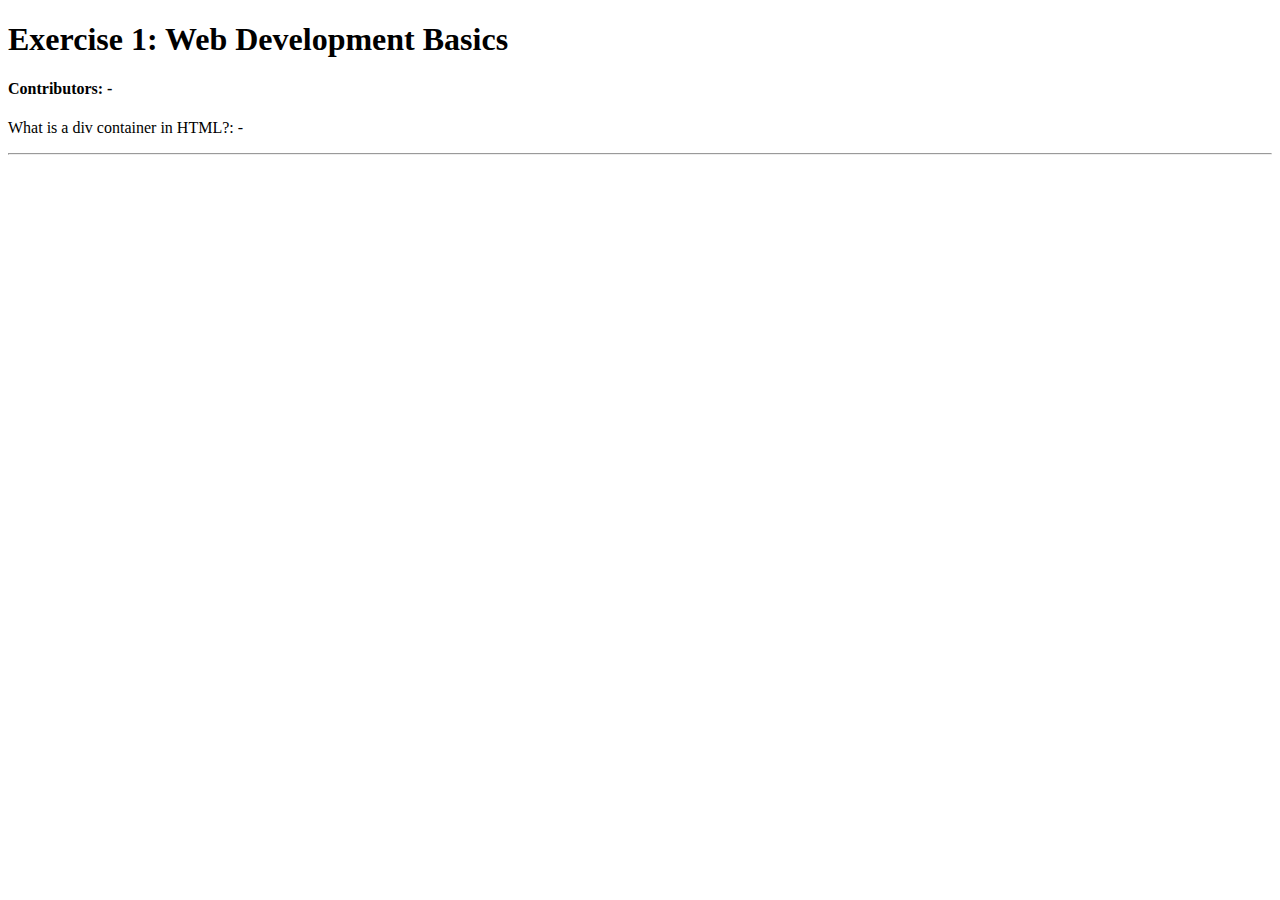
<file: index.html>
<!DOCTYPE html>
<html>
  <head>
    <title>Exercise 1: Web Development Basics</title>
    <!-- TASK 2A): Create a link that to load the index.css file below this comment -->
  </head>

  <body>
    <!-- TASK 2B): Assign an identifier (id) to the div container below to style it using the index.css file -->
    <div>
      <h1>Exercise 1: Web Development Basics</h1>
      <h4>Contributors: -</h2>
      <p>What is a div container in HTML?: -</p>
    </div>

    <hr>

    <!-- TASK 3B): Add a svg inside of the div. Add a circle, a rectangle and a line -->


    <!-- Task 1B): Add a list of at least 3 elements, each list element shoud be a an application of data visualization in real life -->

    <!-- TASK 4: Add a div container and assign an identifier (id) to it, such that you can access it via JavaScript in the index.js file -->

    <!-- TASK 3A): Create a script tag to load index.js file below this comment.-->
  </body>

  
  
  
  <!-- You can ignore this code for your exercise! A footer which should indicate if the css style file is sucessfully loaded (by becoming visible when styled by the .footer-text class).-->
  <!-- <footer style="position: fixed; bottom: 0px; text-align: center; width: 100%; height:40px; background-color: aliceblue;">
    <span style="color: black" class="footer-text"></span>
  </footer> -->
</html>
</file>
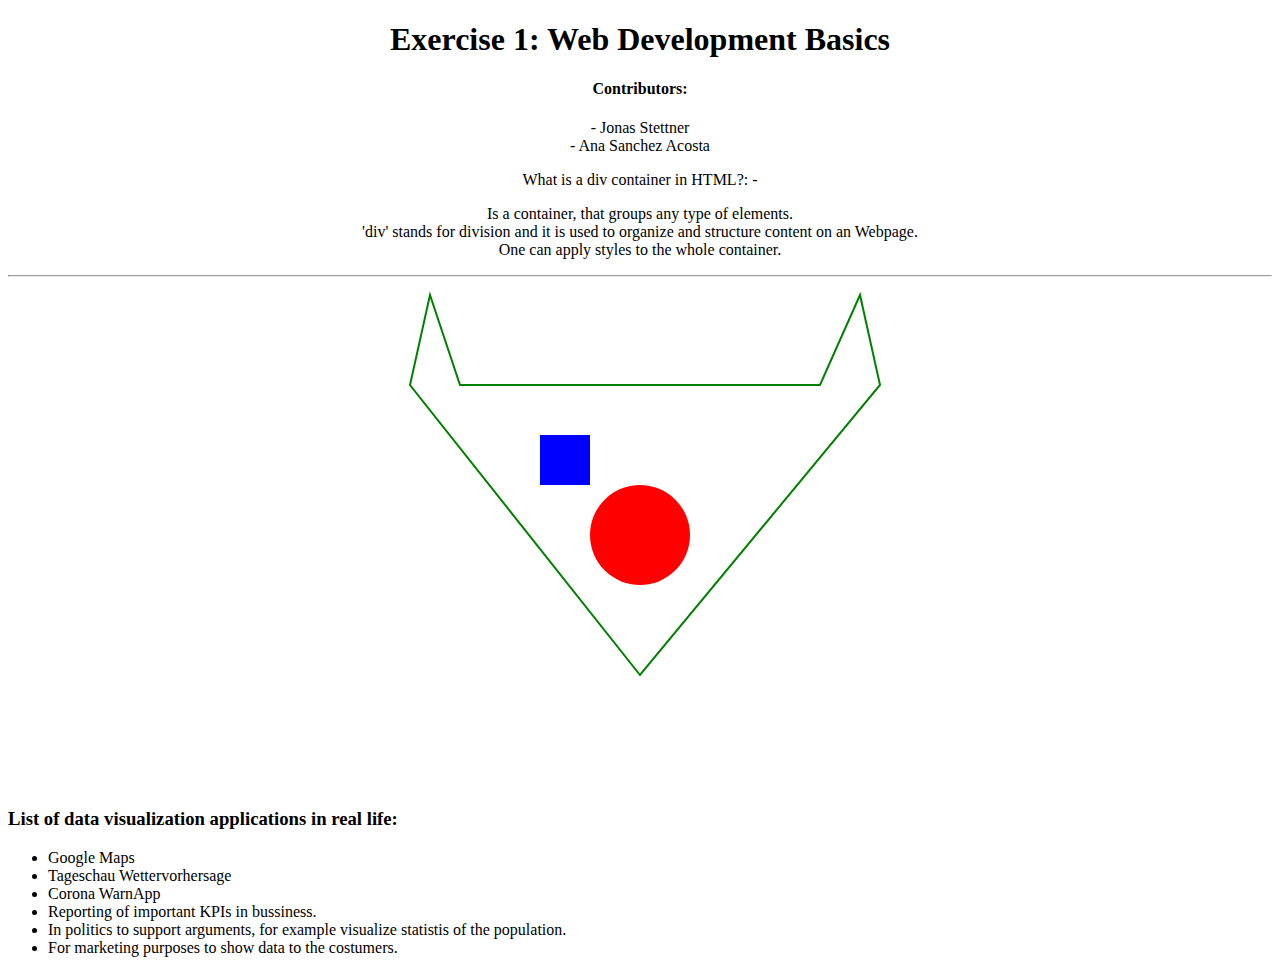
<file: Ex_1/index.html>
<!DOCTYPE html>
<html>

<head>
  <title>Exercise 1: Web Development Basics</title>
  <!-- TASK 2A): Create a link that to load the index.css file below this comment -->
  <link rel="stylesheet" href="index.css" type="text/css">
  <!-- TASK 3A): Create a script tag to load index.js file below this comment.-->
  <script src="index.js"></script>

</head>

<body>
  <!-- TASK 2B): Assign an identifier (id) to the div container below to style it using the index.css file -->
  <div id="head_elements">
    <h1>Exercise 1: Web Development Basics</h1>
    <h4>Contributors: </h4>
    <p>
      - Jonas Stettner<br>
      - Ana Sanchez Acosta
    </p>
    <p>What is a div container in HTML?: -</p>
    <p>
      Is a container, that groups any type of elements.<br>
      'div' stands for division and it is used to organize and structure content on an Webpage.<br>
      One can apply styles to the whole container. <br>
    </p>

    <hr>

    <!-- TASK 3B): Add a svg inside of the div. Add a circle, a rectangle and a line -->
    <svg height="500" width="500">
      <circle cx="250" cy="250" r="50" stroke-width="2" fill="red" />
      <rect x="150" y="150" width="50" height="50" fill="blue" />
      <path id="pth" d="M 20,100 40,10 70,100 430,100 470,10 490,100 250,390 Z" stroke="black" stroke-width="2px"
        fill="none" />



    </svg>
  </div>
  <!-- Task 1B): Add a list of at least 3 elements, each list element shoud be a an application of data visualization in real life -->
  <h3>List of data visualization applications in real life:</h3>
  <ul>
    <li>Google Maps</li>
    <li>Tageschau Wettervorhersage</li>
    <li>Corona WarnApp</li>
    <li>Reporting of important KPIs in bussiness.</li>
    <li>In politics to support arguments, for example visualize statistis of the population.</li>
    <li>For marketing purposes to show data to the costumers.</li>
  </ul>
  <!-- TASK 4: Add a div container and assign an identifier (id) to it, such that you can access it via JavaScript in the index.js file -->
  <div id="eyedee"></div>

</body>




<!-- You can ignore this code for your exercise! A footer which should indicate if the css style file is sucessfully loaded (by becoming visible when styled by the .footer-text class).-->
<!-- <footer style="position: fixed; bottom: 0px; text-align: center; width: 100%; height:40px; background-color: aliceblue;">
    <span style="color: black" class="footer-text"></span>
  </footer> -->

</html>
</file>
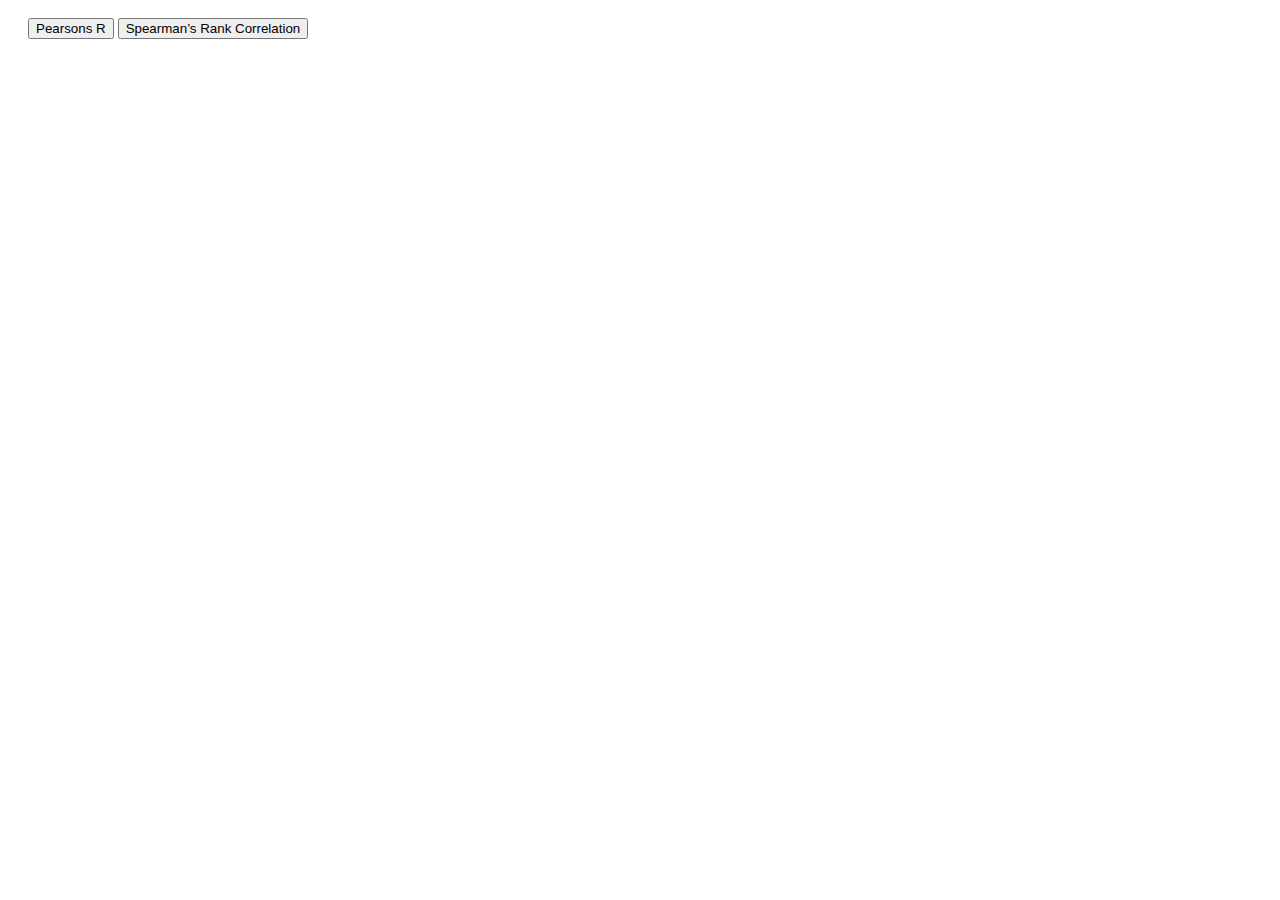
<file: Ex_9/index.html>
<!DOCTYPE html>
<head>
  <meta charset="utf-8" />
  <title>Data Vis - Assignment 09</title>
  <script src="d3.js" charset="utf-8"></script>
  <link rel="stylesheet" href="index.css" />
</head>

<body>
  <div class="buttons">
  <button type="button" id="rButton">Pearsons R</button>
  <button type="button" id="spearButton" >Spearman’s Rank Correlation</button>
</div>
  <div id="viz">
  </div>
  <script src="index.js" charset="utf-8"></script>
</body>
</file>
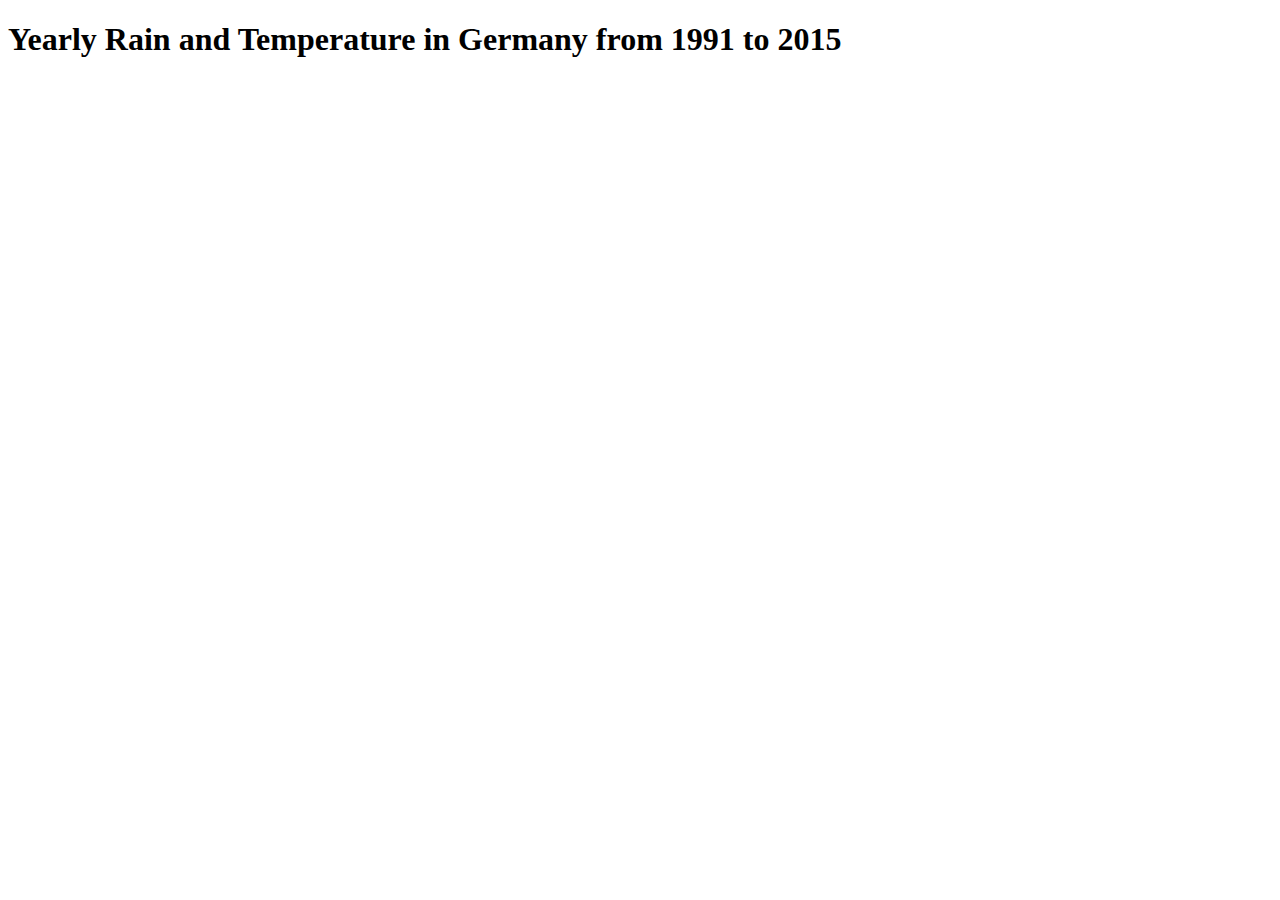
<file: Ex_2/linechart/index.html>
<!DOCTYPE html>
<html>
<head>
    <title>A Line-Chart with D3.js</title>
    <link rel="stylesheet" href="index.css">
    <script src="https://d3js.org/d3.v7.min.js"></script>
    <!-- TASK-1A: Load the d3.js file ( https://d3js.org/d3.v7.js ) and include it with a script tag in the header. -->
</head>

<body>
    <h1>Yearly Rain and Temperature in Germany from 1991 to 2015</h1>
    <div id="vis-container"></div>
    <script type="text/javascript" src="data.js"></script>
    <script type="text/javascript" src="index.js"></script>
</body>
</html>
</file>
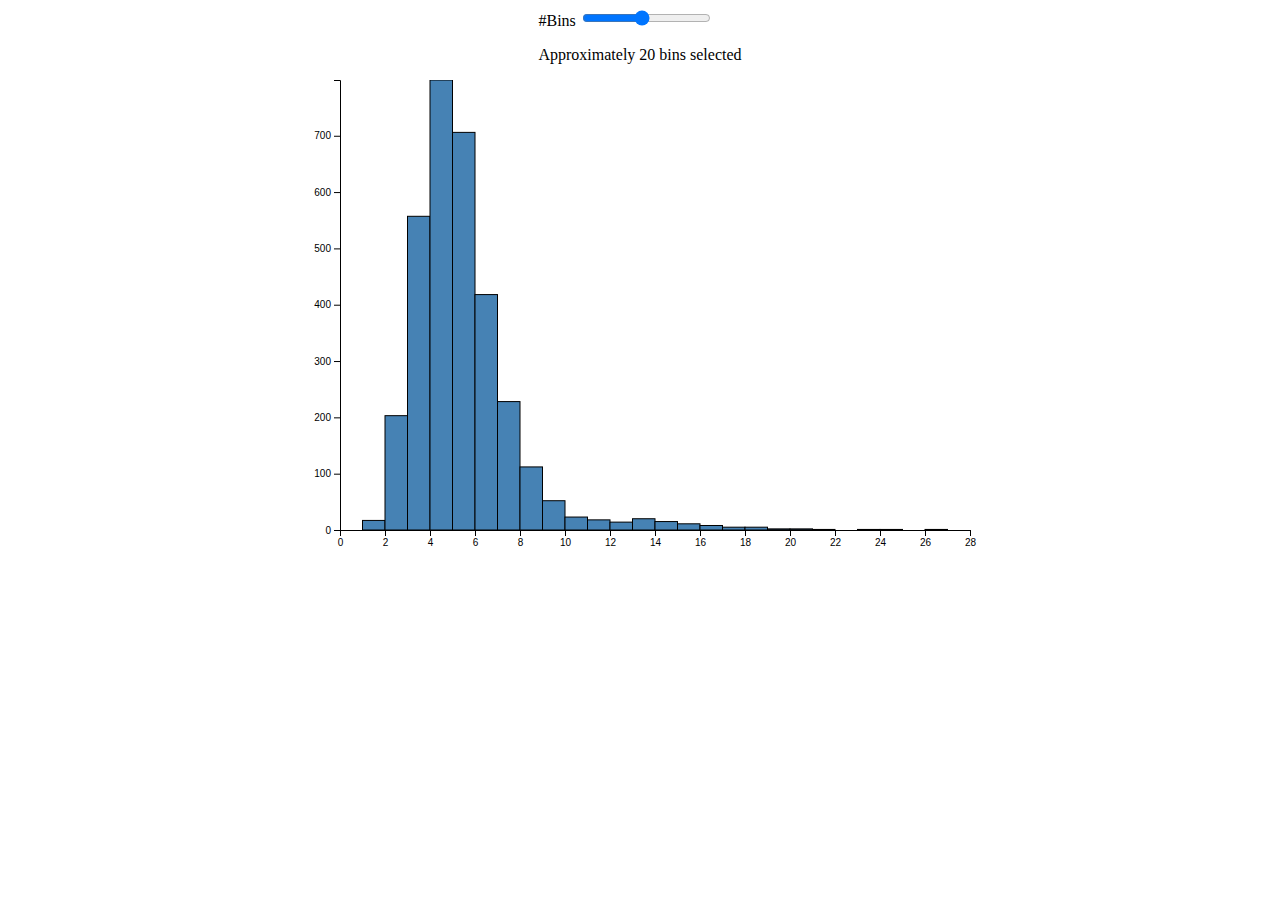
<file: Ex_3/histogram/index.html>
<!DOCTYPE html>
<head>
  <meta charset="utf-8" />
  <title>Data Vis - Assignment 03</title>
  <script src="d3.js" charset="utf-8"></script>
  <link rel="stylesheet" href="index.css" />
</head>
<body>
  <div id="header">
    <div>
      <label for="bins">#Bins</label> <input type="range" id="bins-slider" name="bins" min="3" max="40" value="20" />
    </div>

    <p>Approximately <span id="bins-counter">20</span> bins selected</p>
  </div>

  <svg id="chart" width="700" height="500">
    <g id="xaxis"></g>
    <g id="yaxis"></g>
  </svg>

  <script src="data.js"></script>
  <script src="index.js"></script>
</body>
</file>
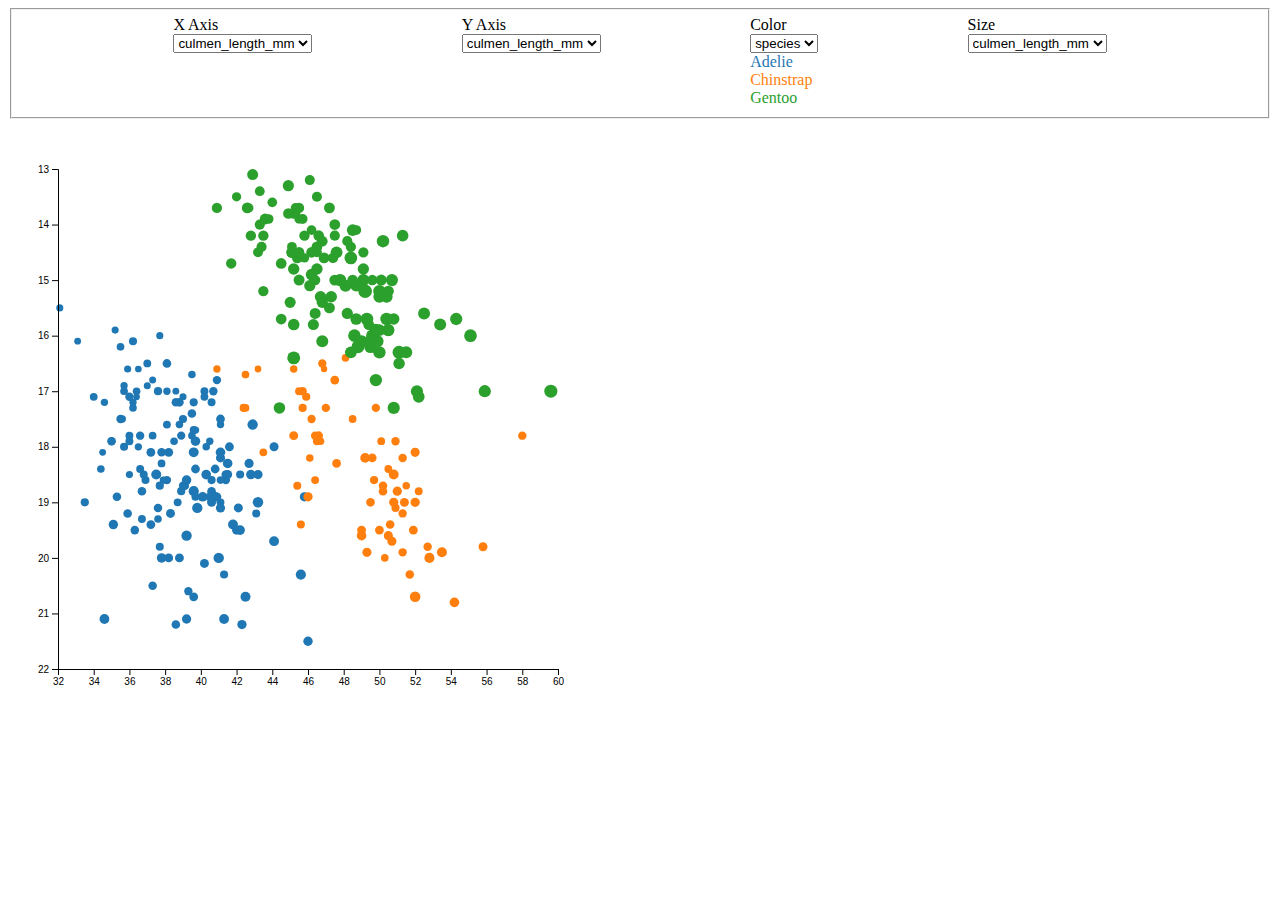
<file: Ex_4/penguins/index.html>
<!DOCTYPE html>
<head>
  <meta charset="utf-8" />
  <title>Data Vis - Assignment 04</title>
  <script src="d3.js" charset="utf-8"></script>
  <link rel="stylesheet" href="index.css" />
</head>
<body>
  <fieldset>
    <div class="select-container">
      <label for="x-axis-select">X Axis</label>
      <select id="x-axis-select" class="selector"></select>  
    </div>
    <div class="select-container">
      <label for="y-axis-select">Y Axis</label>
      <select id="y-axis-select" class="selector"></select>  
    </div>
    <div class="select-container">
      <label for="color-select">Color</label>
      <select id="color-select" class="selector"></select>  
    <div id="color-select-legend">
      </div>
    </div>
    <div class="select-container">
      <label for="size-select">Size</label>
      <select id="size-select" class="selector"></select>  
    </div>
  </fieldset>
  <svg id="chart">
    <g id="vis-g">
      <g id="scatter-points"></g>
      <g id="x-axis"></g>
      <g id="y-axis"></g>  
    </g>
  </svg>

  <script src="data.js"></script>
  <script src="index.js"></script>
</body>
</file>
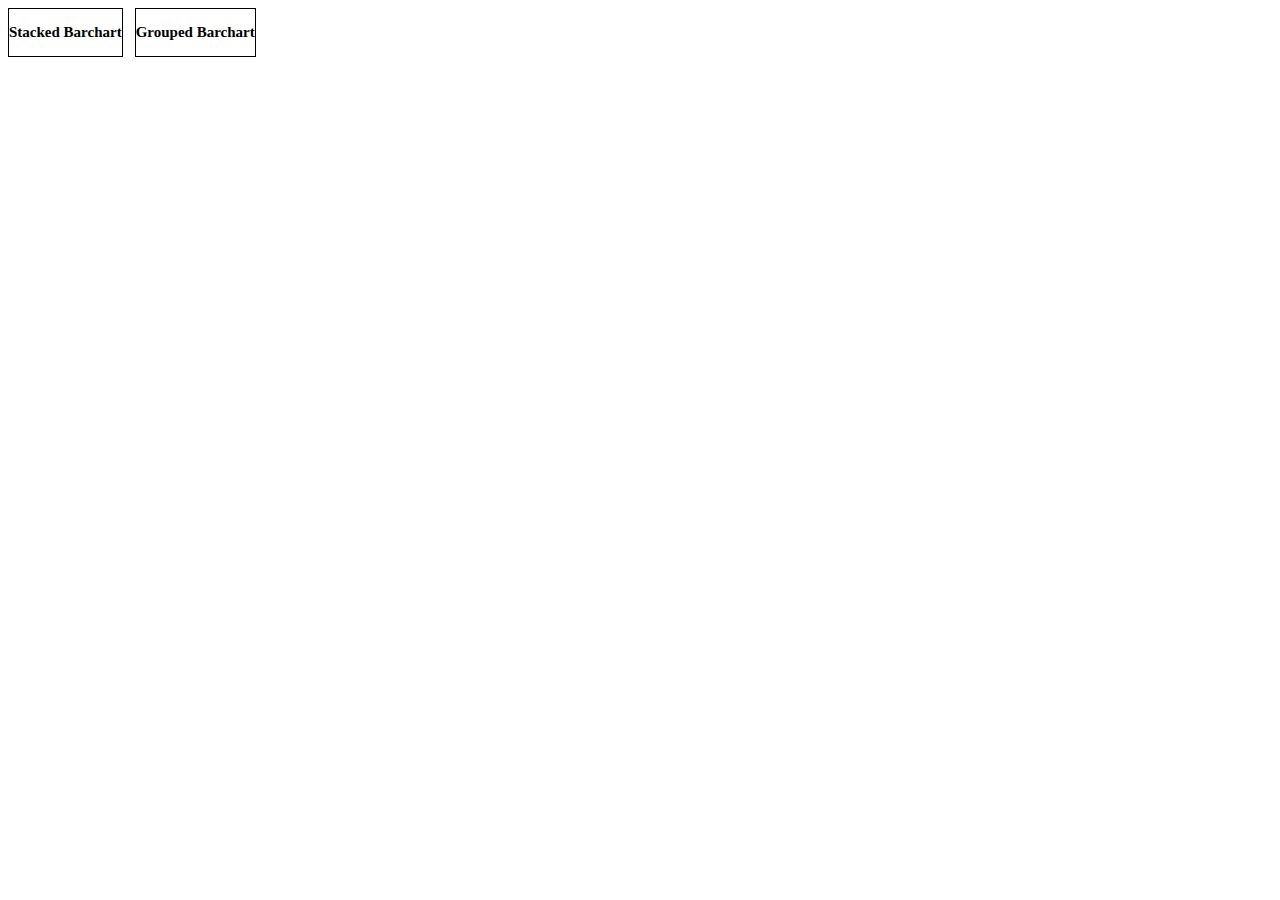
<file: Ex_6/barchart/index.html>
<!DOCTYPE html>
<html>

<head>
    <title>A Bar Chart with D3.js</title>
    <link rel="stylesheet" href="index.css">
    <script src="https://d3js.org/d3.v7.min.js"></script>
    <!-- TASK-1A: Load the d3.js file ( https://d3js.org/d3.v7.js ) and include it with a script tag in the header. -->
</head>

<body>
    <div id="cont">
        <div class="vis-container">
            <p class="title-centered">Stacked Barchart</p>
            <div class="legend"></div>

            <div id="vis-container-stacked">
            </div>
        </div>
        <div class="vis-container">
            <p class="title-centered">Grouped Barchart</p>
            <div class="legend"></div>
            <div id="vis-container-grouped" >
            </div>
        </div>
    </div>
    <script type="text/javascript" src="data.js"></script>
    <script type="text/javascript" src="index.js"></script>
</body>

</html>
</file>
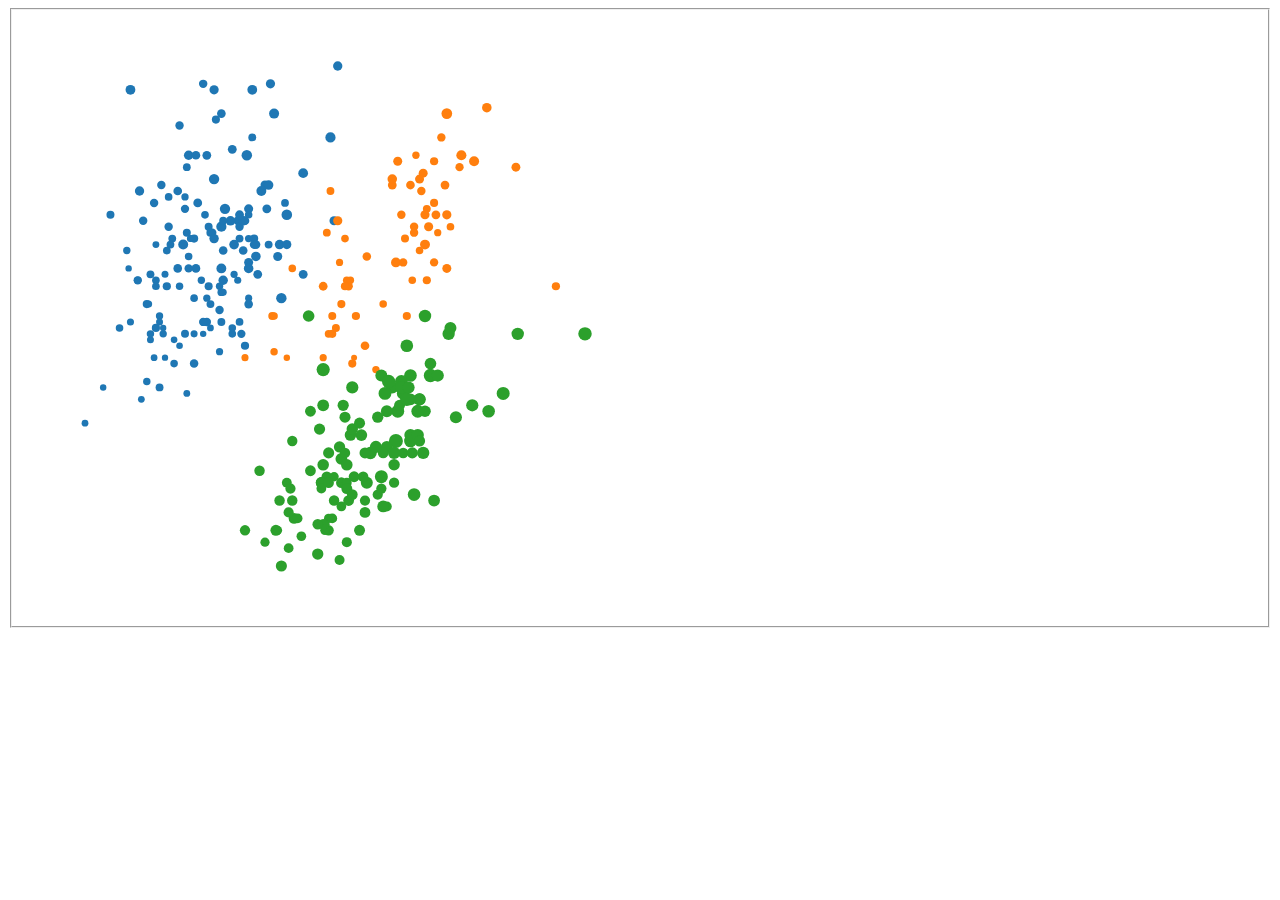
<file: Ex_8/penguins/index.html>
<!DOCTYPE html>
<head>
  <meta charset="utf-8" />
  <title>Data Vis - Assignment 08</title>
  <script src="d3.js" charset="utf-8"></script>
  <link rel="stylesheet" href="index.css" />
</head>
<body>
  <fieldset>
  <svg id="chart">
    <g id="vis-g"><g id="scatter-points"></g>
    </g>
  </svg>
  <svg id="barchart">
    
  </svg>

  <script src="data.js"></script>
  <script src="index.js"></script>
</body>
</file>
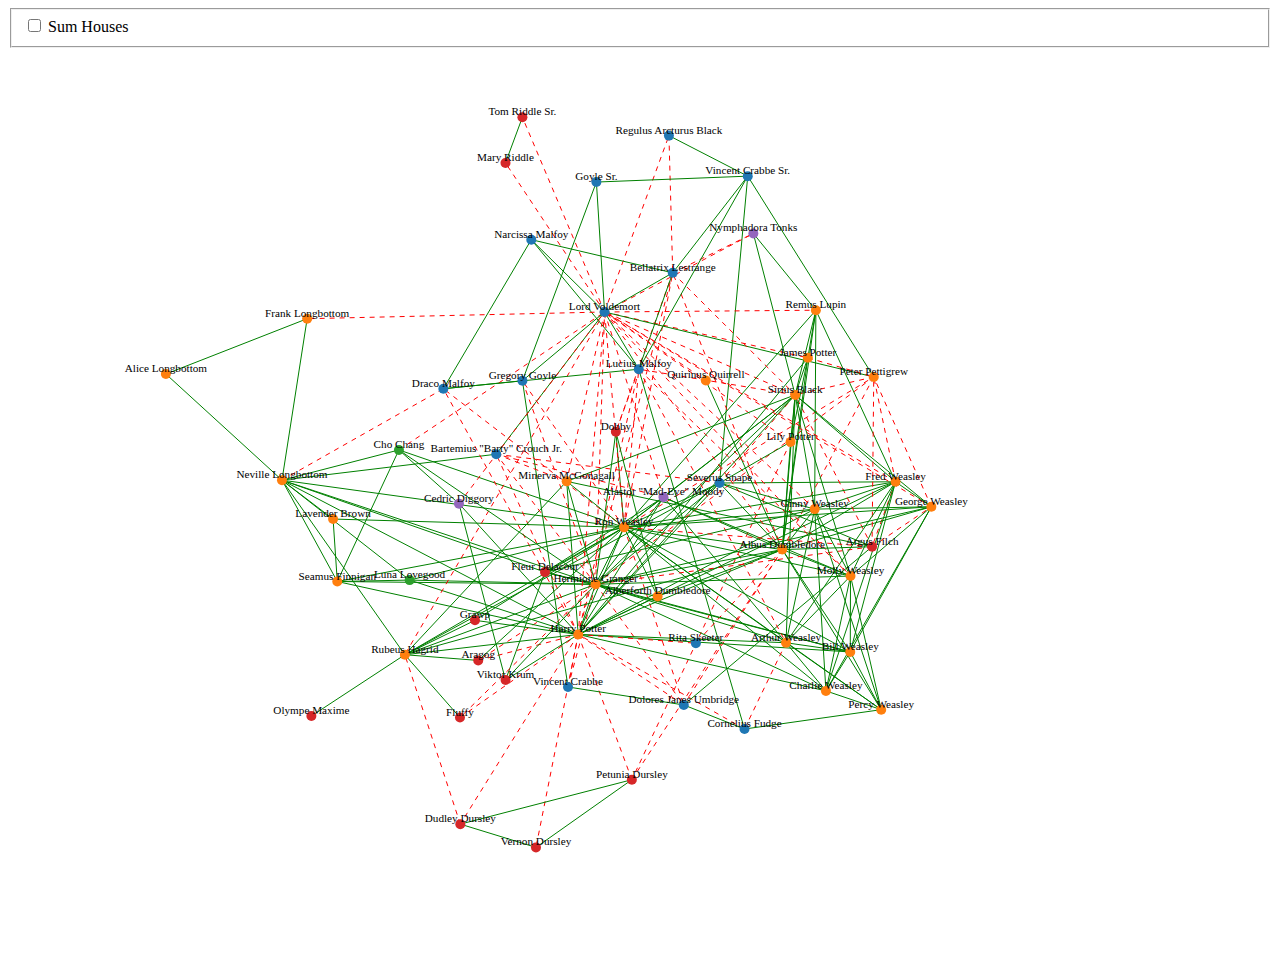
<file: Ex_5/Exercise5/harrypotter/index.html>
<!DOCTYPE html>
<head>
  <meta charset="utf-8" />
  <title>Data Vis - Assignment 04</title>
  <script src="d3.js" charset="utf-8"></script>
  <link rel="stylesheet" href="index.css" />
</head>
<body>
  <fieldset>
    <div>
      <input type="checkbox" id="house_checkbox" name="house_checkbox">
      <label for="house_checkbox">Sum Houses</label>
    </div>
  </fieldset>
  <svg id="chart">
    <g id="vis-g"></g>
  </svg>

  <script src="data.js"></script>
  <script src="index.js"></script>
</body>
</file>
<file: Ex_1/index.css>
/* TASK 2B): Add a CSS rule which centers the text of all elements in the <div> containing the header elements */

#head_elements{
  text-align: center;
}

/* You can ignore the code below this line */
.footer-text::before {
  font-size: 20px;
  width: 100%;
  content: "CSS file loaded successfully!";
  color: black;
}
</file>
<file: Ex_9/index.css>
.cell{
    outline: solid 2px black;
    outline-offset: 0;
}

.buttons{
    padding-bottom: 20px;
    padding-top: 10px;
    padding-left: 20px
}
</file>
<file: Ex_2/linechart/index.css>
.line {
    fill: none;
    stroke-width: 2px;
}
.line-temp {
    stroke: red
}
.line-rain {
    stroke: blue
}
</file>
<file: Ex_3/histogram/index.css>
body {
  display: flex;
  flex-direction: column;
  align-items: center;
}

header {
  display: flex;
  max-width: 700px;
  justify-content: space-between;
}

rect {
  fill: steelblue;
  stroke: black;
}

#tooltip {
  position: absolute;
  background-color: whitesmoke;
  border: 1px solid black;
  border-radius: 5px;
  padding: 5px;
}
</file>
<file: Ex_4/penguins/index.css>
/* does the animation for the circles */
circle {
    transition: all 1s cubic-bezier(0.32, 0.11, 0.13, 2.2);
}

/* styling for axis labels */
text.axis-label {
    font-size: x-small;
    text-anchor: middle;
    dominant-baseline: text-after-edge;
}

div#color-select-legend {
    display: flex;
    flex-direction: column;
}

/* styling for the select tags */
fieldset {
    display: flex;
    justify-content: space-evenly;
}

div.select-container {
    display: flex;
    flex-direction: column;
}
</file>
<file: Ex_6/barchart/index.css>
#cont{
    display: flex;
    gap: 12px;
}

.vis-container{
border: black 1px solid;
position: relative;

}


.title-centered{
    text-align:center;
    font-size: 15px;
    font-weight: bold;
}

.legend{
    display: flex;
    flex-direction: column;
    position: absolute;
    right: 20px;

}
</file>
<file: Ex_8/penguins/index.css>
/* does the animation for the circles */
circle {
    transition: all 1s cubic-bezier(0.32, 0.11, 0.13, 2.2);
}

/* styling for axis labels */
text.axis-label {
    font-size: x-small;
    text-anchor: middle;
    dominant-baseline: text-after-edge;
}

div#color-select-legend {
    display: flex;
    flex-direction: column;
}

/* styling for the select tags */
fieldset {
    display: flex;
    justify-content: space-evenly;
}

div.select-container {
    display: flex;
    flex-direction: column;
}

.brushed {
    
    opacity: 1.0;
}

.normal {
    opacity: 1.0;
}

.non_brushed {
    fill: #404040;
    opacity: 0.5;
}
</file>
<file: Ex_5/Exercise5/harrypotter/index.css>
/* centers the text labels */
text {
  text-anchor: middle;
  dominant-baseline: ideographic;  
}
</file>
